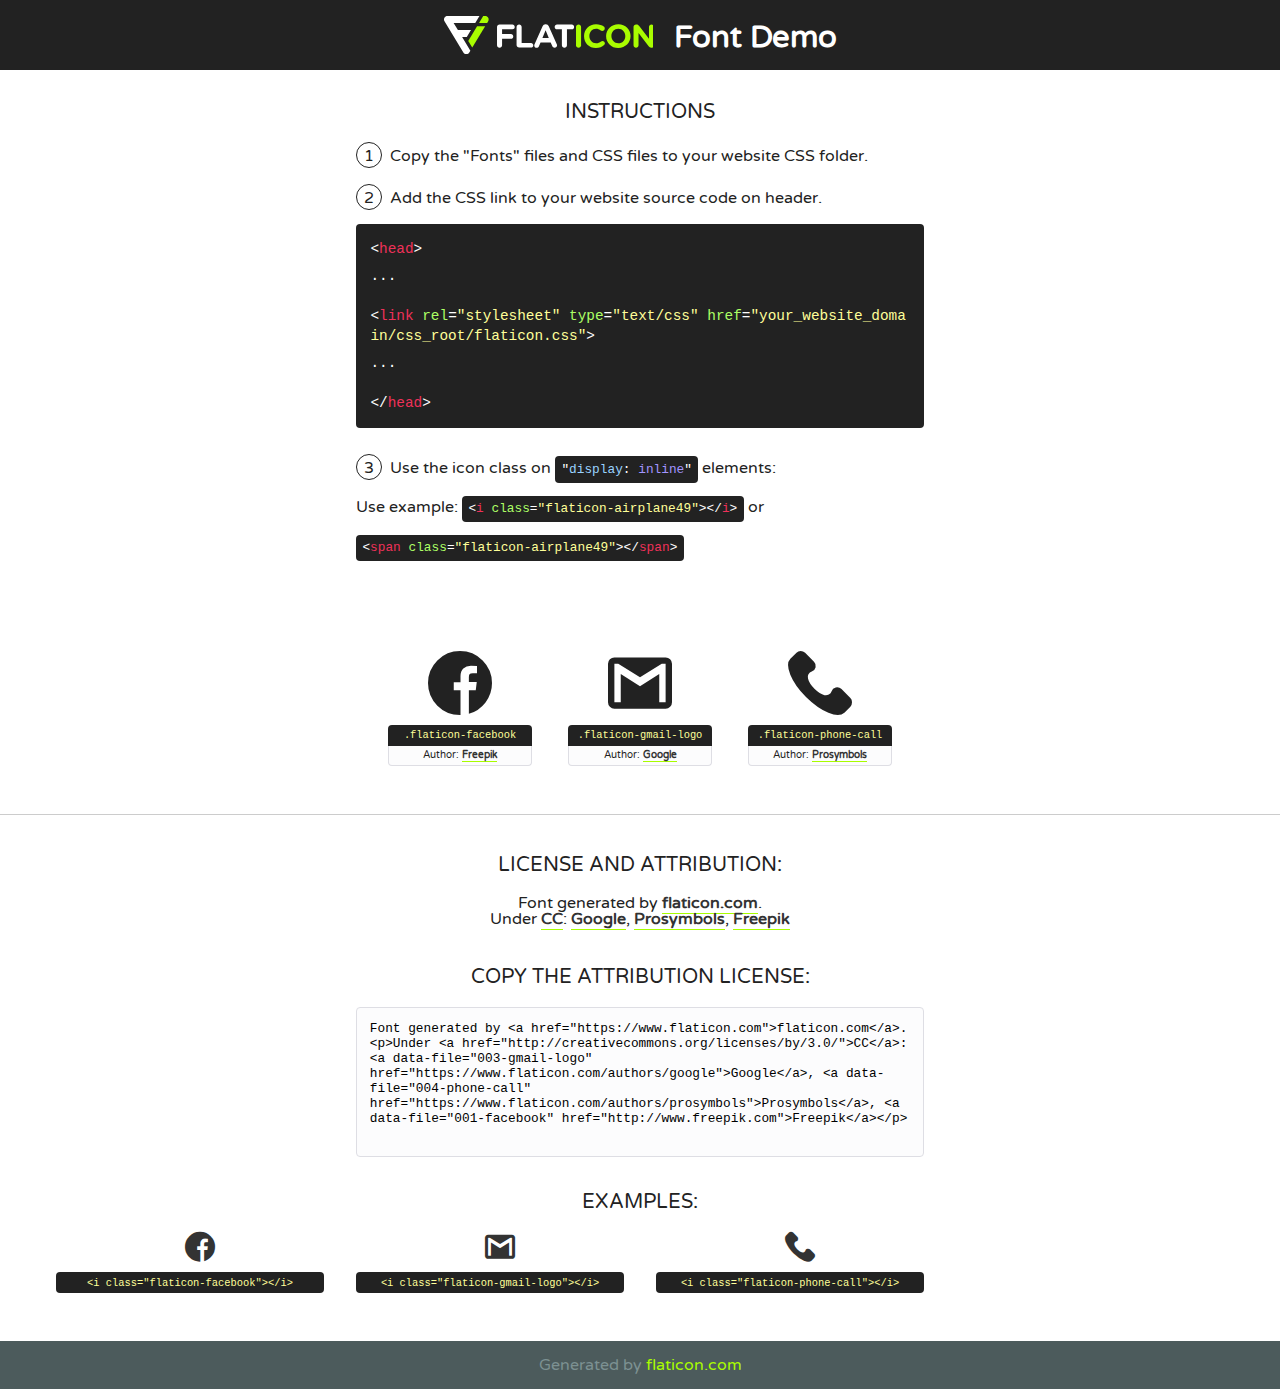
<file: font/flaticon.html>
<!DOCTYPE html>
<!--
  Flaticon icon font: Flaticon
  Creation date: 06/11/2020 09:59
-->
<html>
<!DOCTYPE html>
<html>

<head>
    <title>Flaticon WebFont</title>
    <link href="http://fonts.googleapis.com/css?family=Varela+Round" rel="stylesheet" type="text/css" />
    <link rel="stylesheet" type="text/css" href="flaticon.css">
    <meta charset="UTF-8">
    <style>
    html, body, div, span, applet, object, iframe,
    h1, h2, h3, h4, h5, h6, p, blockquote, pre,
    a, abbr, acronym, address, big, cite, code,
    del, dfn, em, img, ins, kbd, q, s, samp,
    small, strike, strong, sub, sup, tt, var,
    b, u, i, center,
    dl, dt, dd, ol, ul, li,
    fieldset, form, label, legend,
    table, caption, tbody, tfoot, thead, tr, th, td,
    article, aside, canvas, details, embed, 
    figure, figcaption, footer, header, hgroup, 
    menu, nav, output, ruby, section, summary,
    time, mark, audio, video {
        margin: 0;
        padding: 0;
        border: 0;
        font-size: 100%;
        font: inherit;
        vertical-align: baseline;
    }
    /* HTML5 display-role reset for older browsers */
    article, aside, details, figcaption, figure, 
    footer, header, hgroup, menu, nav, section {
        display: block;
    }
    body {
        line-height: 1;
    }
    ol, ul {
        list-style: none;
    }
    blockquote, q {
        quotes: none;
    }
    blockquote:before, blockquote:after,
    q:before, q:after {
        content: '';
        content: none;
    }
    table {
        border-collapse: collapse;
        border-spacing: 0;
    }
    body {
        font-family: 'Varela Round', Helvetica, Arial, sans-serif;
        font-size: 16px;
        color: #222;
    }
    a {
        color: #333;
        border-bottom: 1px solid #a9fd00;
        font-weight: bold;
        text-decoration: none;
    }
    * {
        -moz-box-sizing: border-box;
        -webkit-box-sizing: border-box;
        box-sizing: border-box;
        margin: 0;
        padding: 0;
    }
    [class^="flaticon-"]:before, [class*=" flaticon-"]:before, [class^="flaticon-"]:after, [class*=" flaticon-"]:after {
        font-family: Flaticon;
        font-size: 30px;
        font-style: normal;
        margin-left: 20px;
        color: #333;
    }
    .wrapper {
        max-width: 600px;
        margin: auto;
        padding: 0 1em;
    }
    .title {
        font-size: 1.25em;
        text-align: center;
        margin-bottom: 1em;
        text-transform: uppercase;
    }
    header {
        text-align: center;
        background-color: #222;
        color: #fff;
        padding: 1em;
    }
    header .logo {
        width: 210px;
        height: 38px;
        display: inline-block;
        vertical-align: middle;
        margin-right: 1em;
        border: none;
    }
    header strong {
        font-size: 1.95em;
        font-weight: bold;
        vertical-align: middle;
        margin-top: 5px;
        display: inline-block;
    }
    .demo {
        margin: 2em auto;
        line-height: 1.25em;
    }
    .demo ul li {
        margin-bottom: 1em;
    }
    .demo ul li .num {
        color: #222;
        border-radius: 20px;
        display: inline-block;
        width: 26px;
        padding: 3px;
        height: 26px;
        text-align: center;
        margin-right: 0.5em;
        border: 1px solid #222;
    }
    .demo ul li code {
        background-color: #222;
        border-radius: 4px;
        padding: 0.25em 0.5em;
        display: inline-block;
        color: #fff;
        font-family: Consolas,Monaco,Lucida Console,Liberation Mono,DejaVu Sans Mono,Bitstream Vera Sans Mono,Courier New, monospace;
        font-weight: lighter;
        margin-top: 1em;
        font-size: 0.8em;
        word-break: break-all;
    }
    .demo ul li code.big {
        padding: 1em;
        font-size: 0.9em;
    }
    .demo ul li code .red {
        color: #EF3159;
    }
    .demo ul li code .green {
        color: #ACFF65;
    }
    .demo ul li code .yellow {
        color: #FFFF99;
    }
    .demo ul li code .blue {
        color: #99D3FF;
    }
    .demo ul li code .purple {
        color: #A295FF;
    }
    .demo ul li code .dots {
        margin-top: 0.5em;
        display: block;
    }
    #glyphs {
        border-bottom: 1px solid #ccc;
        padding: 2em 0;
        text-align: center;
    }
    .glyph {
        display: inline-block;
        width: 9em;
        margin: 1em;
        text-align: center;
        vertical-align: top;
        background: #FFF;
    }
    .glyph .glyph-icon {
        padding: 10px;
        display: block;
        font-family:"Flaticon";
        font-size: 64px;
        line-height: 1;
    }
    .glyph .glyph-icon:before {
        font-size: 64px;
        color: #222;
        margin-left: 0;
    }
    .class-name {
        font-size: 0.65em;
        background-color: #222;
        color: #fff;
        border-radius: 4px 4px 0 0;
        padding: 0.5em;
        color: #FFFF99;
        font-family: Consolas,Monaco,Lucida Console,Liberation Mono,DejaVu Sans Mono,Bitstream Vera Sans Mono,Courier New, monospace;
    }
    .author-name {
        font-size: 0.6em;
        background-color: #fcfcfd;
        border: 1px solid #DEDEE4;
        border-top: 0;
        border-radius: 0 0 4px 4px;
        padding: 0.5em;
    }
    .class-name:last-child {
        font-size: 10px;
        color:#888;
    }
    .class-name:last-child a {
        font-size: 10px;
        color:#555;
    }
    .class-name:last-child a:hover {
        color:#a9fd00;
    }
    .glyph > input {
        display: block;
        width: 100px;
        margin: 5px auto;
        text-align: center;
        font-size: 12px;
        cursor: text;
    }
    .glyph > input.icon-input {
        font-family:"Flaticon";
        font-size: 16px;
        margin-bottom: 10px;
    }
    .attribution .title {
        margin-top: 2em;
    }
    .attribution textarea {
        background-color: #fcfcfd;
        padding: 1em;
        border: none;
        box-shadow: none;
        border: 1px solid #DEDEE4;
        border-radius: 4px;
        resize: none;
        width: 100%;
        height: 150px;
        font-size: 0.8em;
        font-family: Consolas,Monaco,Lucida Console,Liberation Mono,DejaVu Sans Mono,Bitstream Vera Sans Mono,Courier New, monospace;
        -webkit-appearance: none;
    }
    .iconsuse {
        margin: 2em auto;
        text-align: center;
        max-width: 1200px;
    }
    .iconsuse:after {
        content: '';
        display: table;
        clear: both;
    }
    .iconsuse .image {
        float: left;
        width: 25%;
        padding: 0 1em;
    }
    .iconsuse .image p {
        margin-bottom: 1em;
    }
    .iconsuse .image span {
        display: block;
        font-size: 0.65em;
        background-color: #222;
        color: #fff;
        border-radius: 4px;
        padding: 0.5em;
        color: #FFFF99;
        margin-top: 1em;
        font-family: Consolas,Monaco,Lucida Console,Liberation Mono,DejaVu Sans Mono,Bitstream Vera Sans Mono,Courier New, monospace;
    }
    #footer {
        text-align: center;
        background-color: #4C5B5C;
        color: #7c9192;
        padding: 1em;
    }
    #footer a {
        border: none;
        color: #a9fd00;
        font-weight: normal;
    }
    @media (max-width: 960px) {
        .iconsuse .image {
            width: 50%;
        }
    }
    @media (max-width: 560px) {
        .iconsuse .image {
            width: 100%;
        }
    }
    </style>
</head>

<body class="characters-off">

    <header>
        <a href="https://www.flaticon.com" target="_blank" class="logo">
            <svg version="1.1" xmlns="http://www.w3.org/2000/svg" xmlns:xlink="http://www.w3.org/1999/xlink" xmlns:a="http://ns.adobe.com/AdobeSVGViewerExtensions/3.0/" viewBox="0 0 560.875 102.036" enable-background="new 0 0 560.875 102.036" xml:space="preserve">
                <defs>
                </defs>
                <g>
                    <g class="letters">
                        <path fill="#ffffff" d="M141.596,29.675c0-3.777,2.985-6.767,6.764-6.767h34.438c3.426,0,6.15,2.728,6.15,6.15
                        c0,3.43-2.724,6.149-6.15,6.149h-27.674v13.091h23.719c3.429,0,6.151,2.724,6.151,6.15c0,3.43-2.723,6.149-6.151,6.149h-23.719
                        v17.574c0,3.773-2.986,6.761-6.764,6.761c-3.779,0-6.764-2.989-6.764-6.761V29.675z"></path>
                        <path fill="#ffffff" d="M193.844,29.149c0-3.781,2.985-6.767,6.764-6.767c3.776,0,6.763,2.985,6.763,6.767v42.957h25.039
                        c3.426,0,6.149,2.726,6.149,6.153c0,3.425-2.723,6.15-6.149,6.15h-31.802c-3.779,0-6.764-2.986-6.764-6.768V29.149z"></path>
                        <path fill="#ffffff" d="M241.891,75.71l21.438-48.407c1.492-3.341,4.215-5.357,7.906-5.357h0.792
                        c3.686,0,6.323,2.017,7.815,5.357l21.439,48.407c0.436,0.967,0.701,1.845,0.701,2.723c0,3.602-2.809,6.501-6.414,6.501
                        c-3.161,0-5.269-1.845-6.499-4.655l-4.132-9.661h-27.059l-4.301,10.102c-1.144,2.631-3.426,4.214-6.237,4.214
                        c-3.517,0-6.24-2.81-6.24-6.325C241.1,77.64,241.451,76.677,241.891,75.71z M279.932,58.666l-8.521-20.297l-8.526,20.297H279.932
                        z"></path>
                        <path fill="#ffffff" d="M314.864,35.387H301.86c-3.429,0-6.239-2.813-6.239-6.238c0-3.429,2.811-6.24,6.239-6.24h39.533
                        c3.426,0,6.237,2.811,6.237,6.24c0,3.425-2.811,6.238-6.237,6.238h-13.001v42.785c0,3.773-2.99,6.761-6.764,6.761
                        c-3.779,0-6.764-2.989-6.764-6.761V35.387z"></path>
                        <path fill="#A9FD00" d="M352.615,29.149c0-3.781,2.985-6.767,6.767-6.767c3.774,0,6.761,2.985,6.761,6.767v49.024
                        c0,3.773-2.987,6.761-6.761,6.761c-3.781,0-6.767-2.989-6.767-6.761V29.149z"></path>
                        <path fill="#A9FD00" d="M374.132,53.836v-0.179c0-17.481,13.178-31.801,32.065-31.801c9.22,0,15.459,2.458,20.557,6.238
                        c1.402,1.054,2.637,2.985,2.637,5.357c0,3.692-2.985,6.59-6.681,6.59c-1.845,0-3.071-0.702-4.044-1.319
                        c-3.776-2.813-7.729-4.393-12.562-4.393c-10.364,0-17.831,8.611-17.831,19.154v0.173c0,10.542,7.291,19.329,17.831,19.329
                        c5.715,0,9.492-1.756,13.359-4.834c1.049-0.874,2.458-1.491,4.039-1.491c3.429,0,6.325,2.813,6.325,6.236
                        c0,2.106-1.056,3.78-2.282,4.834c-5.539,4.834-12.036,7.733-21.878,7.733C387.572,85.464,374.132,71.493,374.132,53.836z"></path>
                        <path fill="#A9FD00" d="M433.009,53.836v-0.179c0-17.481,13.79-31.801,32.766-31.801c18.981,0,32.592,14.143,32.592,31.628v0.173
                        c0,17.483-13.785,31.807-32.769,31.807C446.625,85.464,433.009,71.32,433.009,53.836z M484.224,53.836v-0.179
                        c0-10.539-7.725-19.326-18.626-19.326c-10.893,0-18.449,8.611-18.449,19.154v0.173c0,10.542,7.73,19.329,18.626,19.329
                        C476.676,72.986,484.224,64.378,484.224,53.836z"></path>
                        <path fill="#A9FD00" d="M506.233,29.321c0-3.774,2.99-6.763,6.767-6.763h1.401c3.252,0,5.183,1.583,7.029,3.953l26.093,34.265
                        V29.059c0-3.692,2.99-6.677,6.681-6.677c3.683,0,6.671,2.985,6.671,6.677v48.934c0,3.78-2.987,6.765-6.764,6.765h-0.436
                        c-3.257,0-5.188-1.581-7.034-3.953l-27.056-35.492v32.944c0,3.687-2.985,6.676-6.678,6.676c-3.683,0-6.673-2.989-6.673-6.676
                        V29.321z"></path>
                    </g>
                    <g class="insignia">
                        <path fill="#ffffff" d="M48.372,56.137h12.517l11.156-18.537H37.186L25.688,18.539h57.825L94.668,0H9.271
                        C5.925,0,2.842,1.801,1.198,4.716c-1.644,2.907-1.593,6.482,0.134,9.343l50.38,83.501c1.678,2.781,4.689,4.476,7.938,4.476
                        c3.246,0,6.257-1.695,7.935-4.476l2.898-4.804L48.372,56.137z"></path>
                        <g class="i">
                            <path fill="#A9FD00" d="M93.575,18.539h0.031v0.004l21.652,0.004l2.705-4.488c1.727-2.861,1.778-6.436,0.133-9.343
                            C116.454,1.801,113.371,0,110.026,0h-5.294L93.575,18.539z"></path>
                            <polygon fill="#A9FD00" points="88.291,27.356 64.725,66.486 75.519,84.404 109.942,27.356"></polygon>
                        </g>
                    </g>
                </g>
            </svg>
        </a>
        <strong>Font Demo</strong>
    </header>


    <section class="demo wrapper">

        <p class="title">Instructions</p>

        <ul>
            <li>
                <span class="num">1</span>Copy the "Fonts" files and CSS files to your website CSS folder.
            </li>
            <li>
                <span class="num">2</span>Add the CSS link to your website source code on header.
                <code class="big">
                    &lt;<span class="red">head</span>&gt;
                    <br/><span class="dots">...</span>
                    <br/>&lt;<span class="red">link</span> <span class="green">rel</span>=<span class="yellow">"stylesheet"</span> <span class="green">type</span>=<span class="yellow">"text/css"</span> <span class="green">href</span>=<span class="yellow">"your_website_domain/css_root/flaticon.css"</span>&gt;
                    <br/><span class="dots">...</span>
                    <br/>&lt;/<span class="red">head</span>&gt;
                </code>
            </li>

            <li>
                <p>
                    <span class="num">3</span>Use the icon class on <code>"<span class="blue">display</span>:<span class="purple"> inline</span>"</code> elements:
                    <br />
                    Use example: <code>&lt;<span class="red">i</span> <span class="green">class</span>=<span class="yellow">&quot;flaticon-airplane49&quot;</span>&gt;&lt;/<span class="red">i</span>&gt;</code> or <code>&lt;<span class="red">span</span> <span class="green">class</span>=<span class="yellow">&quot;flaticon-airplane49&quot;</span>&gt;&lt;/<span class="red">span</span>&gt;</code>
            </li>
        </ul>

    </section>




   <section id="glyphs">          
    
      
        <div class="glyph"><div class="glyph-icon flaticon-facebook"></div>
            <div class="class-name">.flaticon-facebook</div>
            <div class="author-name">Author: <a data-file="001-facebook" href="http://www.freepik.com">Freepik</a> </div> 
        </div>        
        
        <div class="glyph"><div class="glyph-icon flaticon-gmail-logo"></div>
            <div class="class-name">.flaticon-gmail-logo</div>
            <div class="author-name">Author: <a data-file="003-gmail-logo" href="https://www.flaticon.com/authors/google">Google</a> </div> 
        </div>        
        
        <div class="glyph"><div class="glyph-icon flaticon-phone-call"></div>
            <div class="class-name">.flaticon-phone-call</div>
            <div class="author-name">Author: <a data-file="004-phone-call" href="https://www.flaticon.com/authors/prosymbols">Prosymbols</a> </div> 
        </div>        
        

    </section>



    <section class="attribution wrapper"   style="text-align:center;">

      <div class="title">License and attribution:</div><div class="attrDiv">Font generated by <a href="https://www.flaticon.com">flaticon.com</a>. <div><p>Under <a href="http://creativecommons.org/licenses/by/3.0/">CC</a>: <a data-file="003-gmail-logo" href="https://www.flaticon.com/authors/google">Google</a>, <a data-file="004-phone-call" href="https://www.flaticon.com/authors/prosymbols">Prosymbols</a>, <a data-file="001-facebook" href="http://www.freepik.com">Freepik</a></p>  </div>
      </div>
      <div class="title">Copy the Attribution License:</div>

    <textarea onclick="this.focus();this.select();">Font generated by &lt;a href=&quot;https://www.flaticon.com&quot;&gt;flaticon.com&lt;/a&gt;. <p>Under <a href="http://creativecommons.org/licenses/by/3.0/">CC</a>: <a data-file="003-gmail-logo" href="https://www.flaticon.com/authors/google">Google</a>, <a data-file="004-phone-call" href="https://www.flaticon.com/authors/prosymbols">Prosymbols</a>, <a data-file="001-facebook" href="http://www.freepik.com">Freepik</a></p>  
     </textarea>

    </section>

    <section class="iconsuse">

          <div class="title">Examples:</div>            
             
            <div class="image">
                <p>
                    <i class="glyph-icon flaticon-facebook"></i> 
                    <span>&lt;i class=&quot;flaticon-facebook&quot;&gt;&lt;/i&gt;</span>
                </p>
            </div>
            
            <div class="image">
                <p>
                    <i class="glyph-icon flaticon-gmail-logo"></i> 
                    <span>&lt;i class=&quot;flaticon-gmail-logo&quot;&gt;&lt;/i&gt;</span>
                </p>
            </div>
            
            <div class="image">
                <p>
                    <i class="glyph-icon flaticon-phone-call"></i> 
                    <span>&lt;i class=&quot;flaticon-phone-call&quot;&gt;&lt;/i&gt;</span>
                </p>
            </div>
                       
        </div>
                            
    </section>

<div id="footer">
    <div>Generated by <a href="https://www.flaticon.com">flaticon.com</a>
    </div>
</div>



</body>
</html>
</file>
<file: font/flaticon.css>
/*
  	Flaticon icon font: Flaticon
  	Creation date: 06/11/2020 09:59
  	*/

@font-face {
  font-family: "Flaticon";
  src: url("./Flaticon.eot");
  src: url("./Flaticon.eot?#iefix") format("embedded-opentype"),
       url("./Flaticon.woff2") format("woff2"),
       url("./Flaticon.woff") format("woff"),
       url("./Flaticon.ttf") format("truetype"),
       url("./Flaticon.svg#Flaticon") format("svg");
  font-weight: normal;
  font-style: normal;
}

@media screen and (-webkit-min-device-pixel-ratio:0) {
  @font-face {
    font-family: "Flaticon";
    src: url("./Flaticon.svg#Flaticon") format("svg");
  }
}

[class^="flaticon-"]:before, [class*=" flaticon-"]:before,
[class^="flaticon-"]:after, [class*=" flaticon-"]:after {   
  font-family: Flaticon;
        font-size: 20px;
font-style: normal;
margin-left: 20px;
}

.flaticon-facebook:before { content: "\f100"; }
.flaticon-gmail-logo:before { content: "\f101"; }
.flaticon-phone-call:before { content: "\f102"; }
</file>
